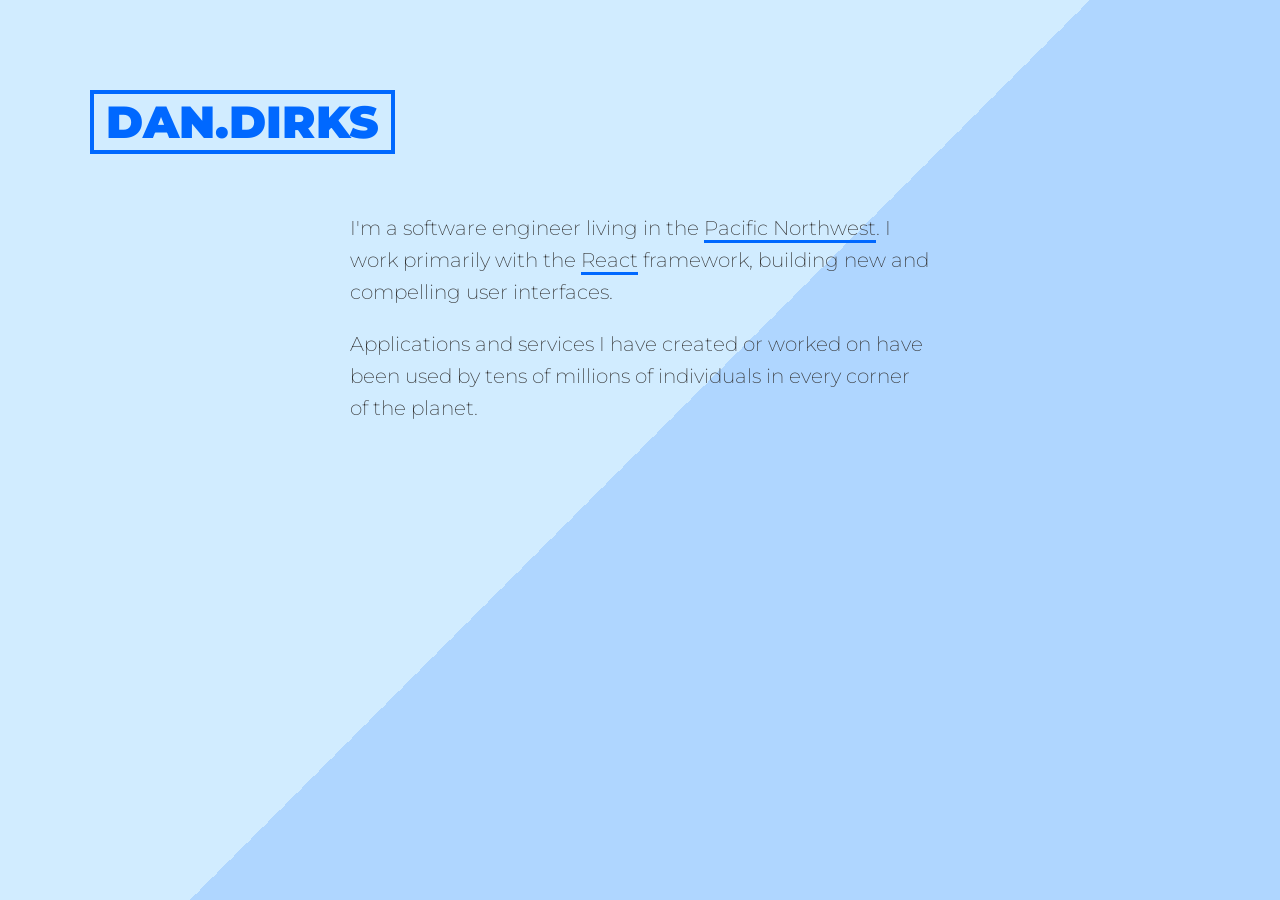
<file: index.html>
<!doctype html>
<html>
  <head>
    <meta charset="utf-8">
    <link href="//fonts.googleapis.com/css?family=Source+Sans+Pro:400,700|Montserrat" rel="stylesheet" type="text/css">
    <link rel="stylesheet" type="text/css" href="css/style2.css">
    <link rel="icon" href="favicon.png" type="image/x-icon">
    <title>Hello World</title>
  </head>
  <body>
    <div class="wrapper">
    <div class="container">
      <header>
        <h1 class="name">dan.dirks</h1>
      </header>
      <article>
        <p>I'm a software engineer living in the <a href="https://en.wikipedia.org/wiki/Pacific_Northwest" target="_blank">Pacific Northwest</a>. I work primarily with the <a href="https://reactjs.org" target="_blank">React</a> framework, building new and compelling user interfaces.</p>
        <p>Applications and services I have created or worked on have been used by tens of millions of individuals in every corner of the planet.</p>
      </article>
  </div>
  </div>
  </body>
</html>
</file>
<file: css/style2.css>
body {font-family: Montserrat, Helvetica Neue, sans-serif; margin: 0 auto; line-height: 2em; padding: 12px; box-sizing: border-box; color: #333; overflow: auto;
background: #d1ecff; /* Old browsers */
background: -moz-linear-gradient(-45deg,  #d1ecff 0%, #d1ecff 50%, #afd6ff 50%, #afd6ff 100%); /* FF3.6+ */
background: -webkit-gradient(linear, left top, right bottom, color-stop(0%,#d1ecff), color-stop(50%,#d1ecff), color-stop(50%,#afd6ff), color-stop(100%,#afd6ff)); /* Chrome,Safari4+ */
background: -webkit-linear-gradient(-45deg,  #d1ecff 0%,#d1ecff 50%,#afd6ff 50%,#afd6ff 100%); /* Chrome10+,Safari5.1+ */
background: -o-linear-gradient(-45deg,  #d1ecff 0%,#d1ecff 50%,#afd6ff 50%,#afd6ff 100%); /* Opera 11.10+ */
background: -ms-linear-gradient(-45deg,  #d1ecff 0%,#d1ecff 50%,#afd6ff 50%,#afd6ff 100%); /* IE10+ */
background: linear-gradient(135deg,  #d1ecff 0%,#d1ecff 50%,#afd6ff 50%,#afd6ff 100%); /* W3C */
filter: progid:DXImageTransform.Microsoft.gradient( startColorstr='#ffded1', endColorstr='#ffc5af',GradientType=1 ); /* IE6-9 fallback on horizontal gradient */

}

body, html {height: 100%;}

.wrapper {box-sizing: border-box; height: 100%; overflow: auto; }


a {text-decoration: none; color: #333; border-bottom: 3px solid #0068FF;}
a:hover {color: #0068FF}
p {font-weight: 200; font-size: 20px;}

.name {font-family: Montserrat; font-size: 45px; text-transform: uppercase; font-weight: 900; padding: 12px; border: 4px solid #0068FF; color: #0068FF; display: inline-block; position: absolute; margin-bottom: 60px; top: 60px; left: 90px;}

.container {margin: 0 auto; width: 700px; padding: 120px 12px 50px; overflow: auto;}
article {padding: 60px;}
/* TODO find better cross-platform characters */
/* article::before {
  content: '\2601';
  position: relative;
  top: 0;
  left: -30px;
  color: #0068FF;
  font-size: 24px;
}
article::after {
  content: '\2A55\2A55\2A55\2A55';
  position: relative;
  top: 40px;
  left: 300px;
  color: #0068FF;
  font-size: 44px;
} */
hr {border-bottom: 3px solid #0068FF;}

.meta {text-transform: uppercase; font-family: Arial, Courier New, Source Sans Pro, sans-serif; font-size: 10px; letter-spacing: .15em;}
.meta a:hover {color: #333;}

.inline-list {list-style: none; margin: 0; padding: 0;}
.inline-list li {display: inline-block;}

footer .inline-list li {margin-right: 40px;}
footer a {border: none; color: #0068FF;}
footer {margin: 0 auto; position: absolute; bottom: 55%; right: -255px; padding: 40px 0 0 0; width: 600px; -webkit-transform: rotate(-90deg);}
</file>
